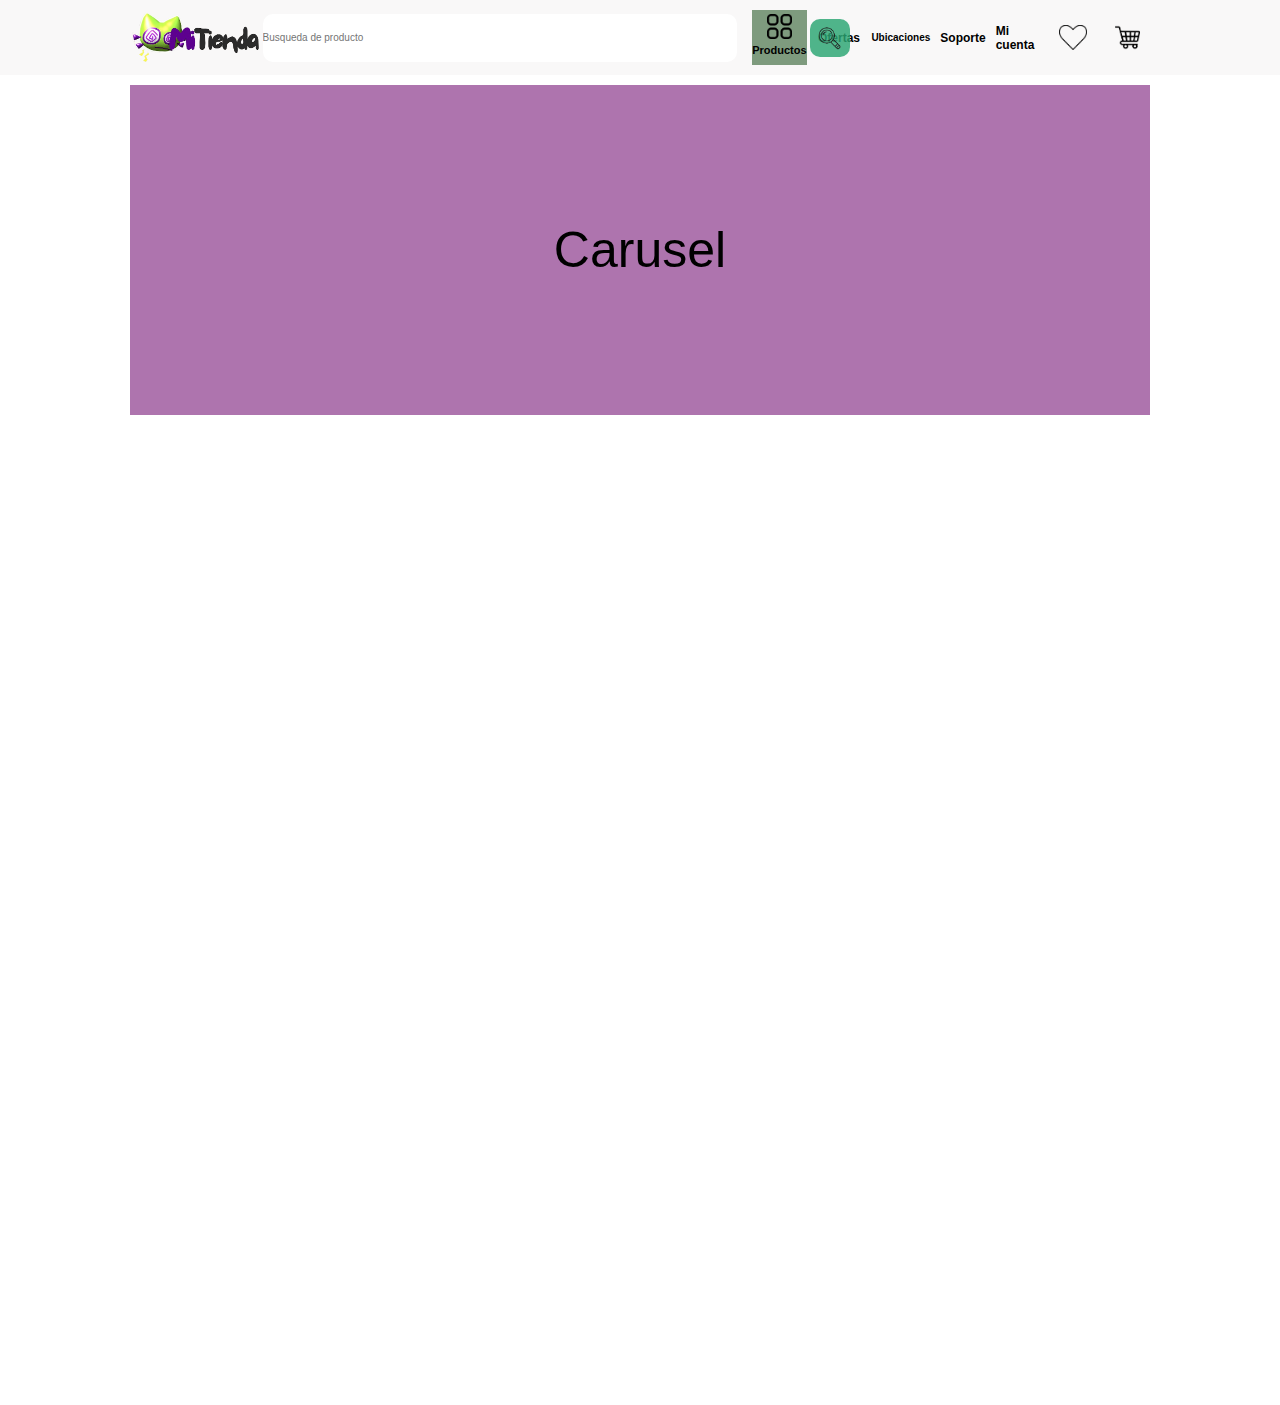
<file: index.html>
<!DOCTYPE html>
<html lang="es">
<head>
    <meta charset="UTF-8">
    <meta name="viewport" content="width=device-width, initial-scale=1.0">
    <title>Document</title>
    <link rel="stylesheet" href="./css/confi.css">

    <link rel="stylesheet" href="./css/index.css">
</head>
<body>

    <main id="root" class="root">

    </main>


    <script src="./js/main.js" type="module"></script>
    <script src="./js/cargar_productos.js" type="module"></script>
    <script src="./js/contenedor.js" type="module"></script>
</body>
</html>
</file>
<file: css/confi.css>
*{

    font-family:'Trebuchet MS', 'Lucida Sans Unicode', 'Lucida Grande', 'Lucida Sans', Arial, sans-serif;
    padding: 0;
    margin: 0;
    font-size: 10px;

    box-sizing: border-box;
}
</file>
<file: css/index.css>
.root{
    display: flex;
    flex-direction: column;
    width: 100%;
    height: 100%;
    
}
header{
    background-color: rgb(249, 248, 248);
    position: sticky;
    top: 0;
    padding: 1rem 13rem;

    width: 100%;
    height: 7.5rem;
    display: grid;
    grid-template-columns: 13% 48% 39%;
}


.nombre_tienda>img{

    height: 5.5rem;

}
.nombre_tienda{
    cursor: pointer;
    display: flex;
    display: grid;
    grid-template-columns: 35% 80%;
    align-items: center;
    justify-self: baseline;
    font-size: 2rem;
}

.barra_busqueda{
display: flex;
align-items: center;
    display: grid;
    grid-template-columns: 97%;
}

.barra_busqueda > input{
    border-radius: 1rem;
    border: none; 
    outline: none; 
    width: 100%;
    height: 4.8rem;
}
.barra_busqueda>input:hover{
    
    border: 1px solid green; /* Borde fino de color verde */
}
.busqueda > img{
     height: 4rem;
     cursor: pointer;

}
.busqueda{
    
    border-radius: 1rem;
    cursor: pointer;
    left: 81rem;
    position: absolute;
    width: 4rem;
    height: 3.8rem;
    background-color: rgba(43, 165, 114, 0.825);
}
.opciones_busqueda > img{
    height: 2.5rem;
}

.barra{
    display: flex;
    display: grid;
    grid-template-columns: repeat(7,1fr);
}
.list_productos>img{
    height: 2.5rem;
    cursor: pointer;

    
}
.opciones_busqueda{
    display: flex;
}
.list_productos{
    width: 100%;
    height: 100%;
    background-color: rgb(126, 155, 126);
    display: flex;
    flex-direction:column;
    justify-content: center;
    align-items: center;
}
.list_productos >span  {
    font-weight: 800;font-size: 1.1rem;
    padding: 0.5rem 0rem 0.5rem 0rem;
    cursor: pointer;

}
.barra{
    display: grid;
    align-items: center;
    justify-items: center;
    font-weight: 600;
    gap: 1rem;
}
.opciones_busqueda{
    
    font-size: 1.2rem;

    cursor: pointer;
}
.carusel_grande{
    display: flex;

     justify-content: center;
    align-items: center;
    padding: 1rem 13rem ;
    width: 100%;
    height: 35rem;
}
.carusel{
    
    justify-content: center;
    align-items: center;
    font-size: 5rem;
    display: flex;
    width: 100%;
    height: 100%;
    background-color: rgb(174, 116, 174);
}
.base_compra{
    display: grid;
    padding: 1rem 13rem;
    padding: 1rem 13rem;

    width: 100%;
    grid-template-columns: repeat(4,1fr);
    grid-template-rows: repeat(5,16rem);
    height: 98rem;
    gap: 4rem;
}
.elemento_producto{
    
    box-shadow: 0.1rem 0.1rem 0.5rem 0.22rem;
    border-radius: 1rem;
    background-color: white;
    width: 100%;
    height: 100%;
    display: grid; 
    grid-template-rows: repeat(3, 1fr);

}
.imaganes{
    width:100%;
    height: 10rem;
    display: grid;
    display: flex;
    align-items: center;
    justify-content: center;
    
}
.imaganes>img{
    
    width: 23%;
    height: 7rem;
}
.descripcion{
padding: 1rem;
    width: 80%;
    text-overflow:ellipsis;
    overflow: hidden;
    white-space: nowrap;
    height: 2.5rem;
    font-size: 1.2rem;

}
.precio{
    border-radius: 0rem 1rem 1rem 0rem;
    display: flex;
    justify-content: center;
    align-items: center;
    padding: 1rem;
    width: 4rem;
    height: 1rem;
    background-color: rgb(143, 189, 143);
}
.imaganes {
    width: 100%;
    height: auto; 
    display: flex;
    align-items: center;
    justify-content: center;
}

.imaganes > img {
    max-width: 100%; 
    height: auto; 
    object-fit: contain; 
}

.carusel_grande {
    display: flex;
    justify-content: center;
    align-items: center;
    padding: 1rem 13rem;
    width: 100%;
    height: 35rem; 
    overflow: hidden; 
}
</file>
